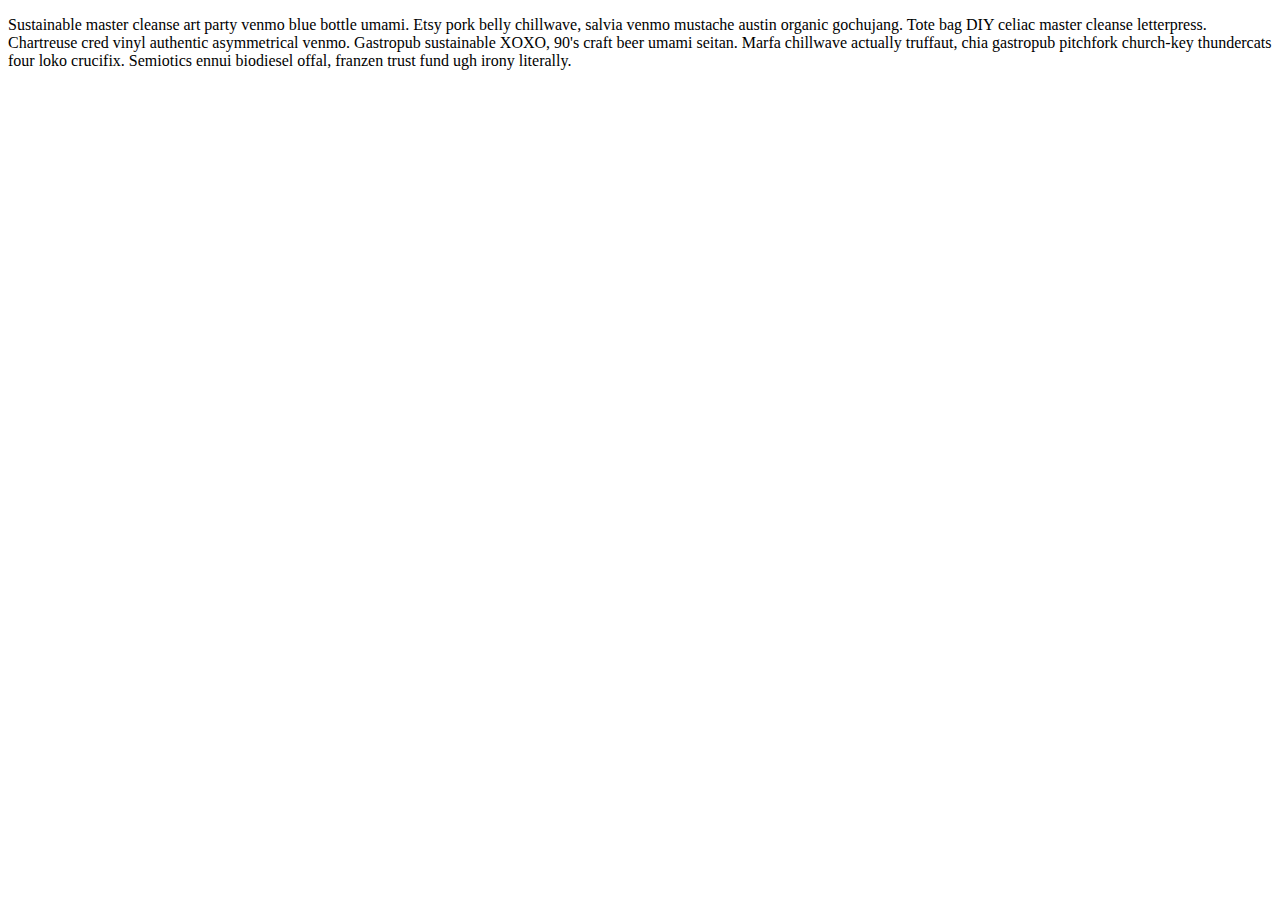
<file: index.html>
<!DOCTYPE html>
<html>
    <head>
        <meta charset="utf-8">
        <meta http-equiv="X-UA-Compatible" content="IE=edge,chrome=1">
        <title></title>
        <meta name="description" content="">
        <meta name="viewport" content="width=device-width">
       
    </head>
    
    <body>
    	<p> 
            Sustainable master cleanse art party venmo blue bottle umami. Etsy pork belly chillwave, salvia venmo mustache austin organic gochujang. Tote bag DIY celiac master cleanse letterpress. Chartreuse cred vinyl authentic asymmetrical venmo. Gastropub sustainable XOXO, 90's craft beer umami seitan. Marfa chillwave actually truffaut, chia gastropub pitchfork church-key thundercats four loko crucifix. Semiotics ennui biodiesel offal, franzen trust fund ugh irony literally.
         </p>

    </body>
    
</html>
</file>
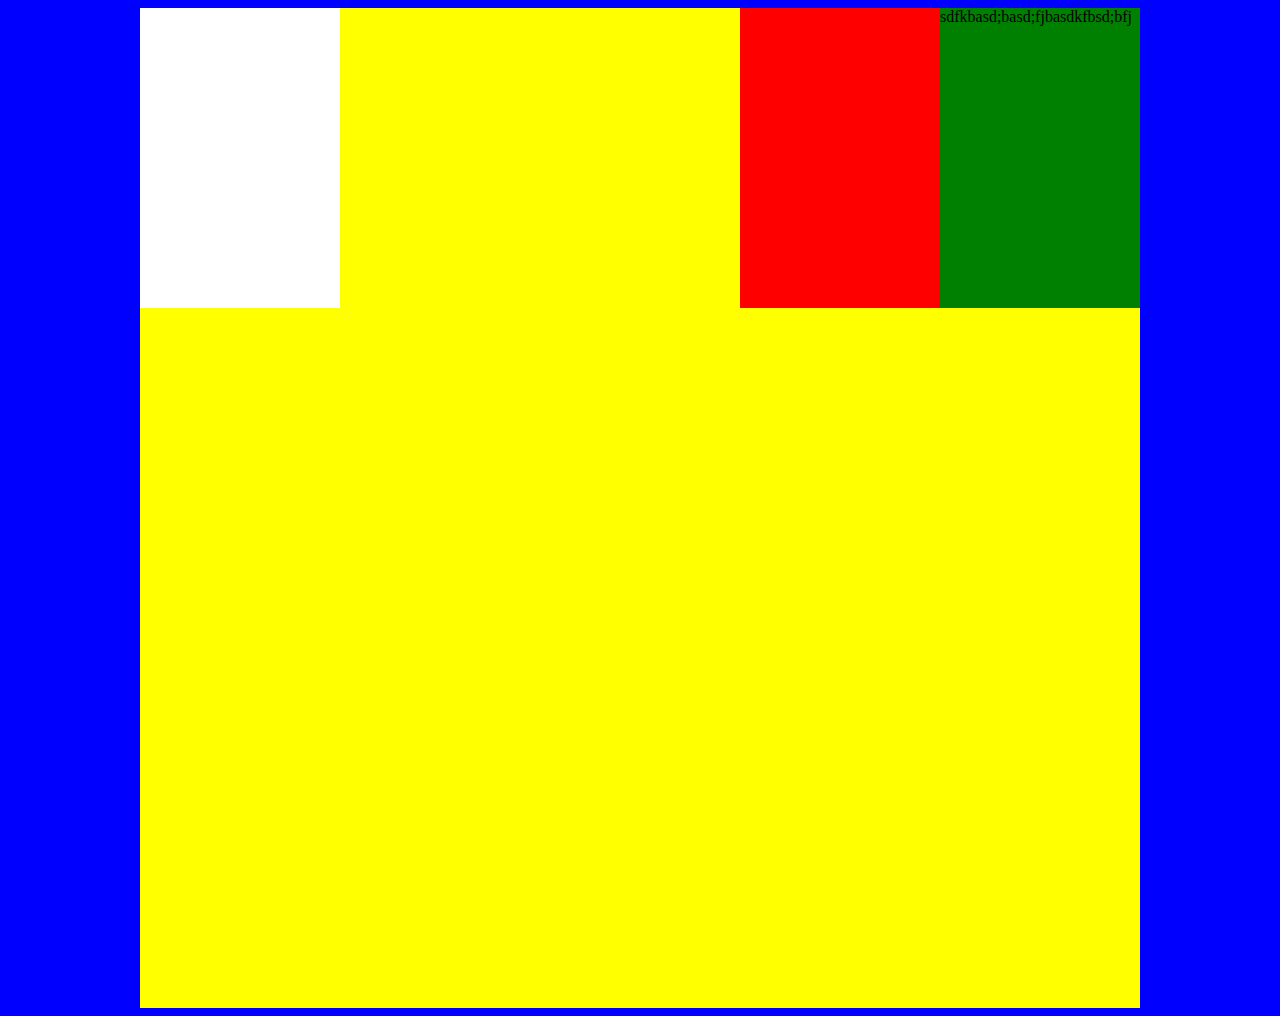
<file: exercises/exercise2/index.html>
<!DOCTYPE html>
<html>
    <head>
        <meta charset="utf-8">
        <meta http-equiv="X-UA-Compatible" content="IE=edge,chrome=1">
        <title></title>
        <meta name="description" content="">
        <meta name="viewport" content="width=device-width">

       <link rel="stylesheet" href="css/styles.css">
      <link href='https://fonts.googleapis.com/css?family=Open+Sans:400,300,300italic,400italic,600,600italic,700,700italic,800,800italic' rel='stylesheet' type='text/css'>
        
       
    </head>
    
    <body>
    	
    	<div id="container">
	    	<div id="navbar"></div>
	    	<div id="circle">sdfkbasd;basd;fjbasdkfbsd;bfj</div>
	    	<div id="triangle"></div>
	    	<div id="square"></div>
	    </div>



		<!--<div id="artist"> Dummy Text
			
				<div id="painter"> Pablo Picasso 
			 			<div id="sculptor"> Michelangelo
						</div>
				</div>
		</div> 

		<div class="sidebar">
		This is sidebarparagraph touting the value of the class attribute.
		</div>

		<div class="sidebar">
		Thisaa;jsdfhaljshdf.
		</div>

		<div id="artist">
		skfgnasdkfnalskgna's
		</div>
	-->

    </body>






    
</html>
</file>
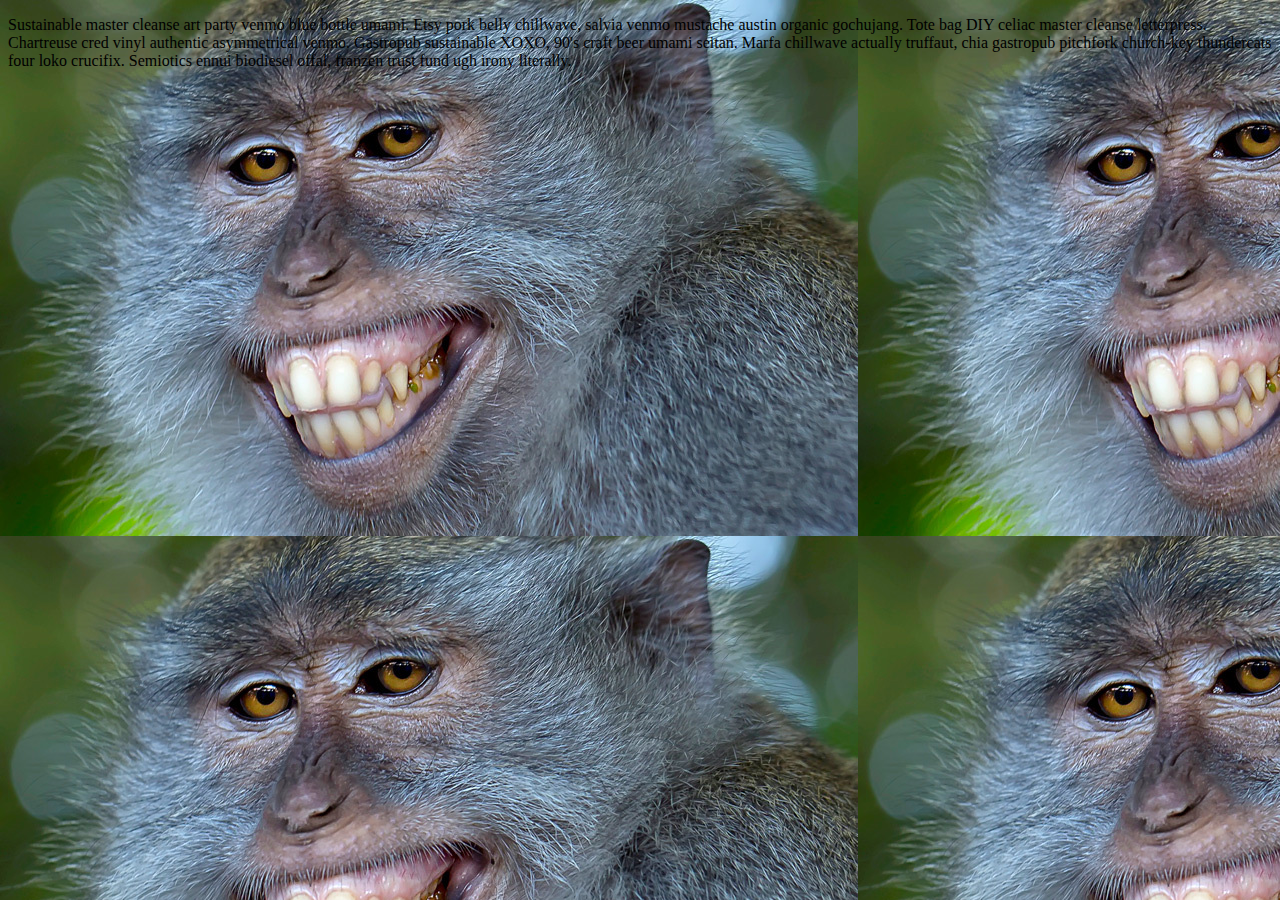
<file: exercises/exercise4/index.html>
<!DOCTYPE html>
<html>
    <head>
        <meta charset="utf-8">
        <meta http-equiv="X-UA-Compatible" content="IE=edge,chrome=1">
        <title></title>
        <meta name="description" content="">
        <meta name="viewport" content="width=device-width">

       <link rel="stylesheet" href="css/styles.css">
      
       
    </head>
    
    <body>
    	
        <p> 
            Sustainable master cleanse art party venmo blue bottle umami. Etsy pork belly chillwave, salvia venmo mustache austin organic gochujang. Tote bag DIY celiac master cleanse letterpress. Chartreuse cred vinyl authentic asymmetrical venmo. Gastropub sustainable XOXO, 90's craft beer umami seitan. Marfa chillwave actually truffaut, chia gastropub pitchfork church-key thundercats four loko crucifix. Semiotics ennui biodiesel offal, franzen trust fund ugh irony literally.
        </p>
    
    	
    </body>
    
</html>
</file>
<file: exercises/exercise2/css/styles.css>
body {
	background-color: blue;
}

#artist {
	background-color: #00000;
	height: 300px;
	width: 400px;
	color: green;
	margin: auto;
	padding-left: 15px;
	font-family: Helvetica;
	font-size: 60px;
	border: 10px dashed #0088dd;
}

#painter {
	color: orange;
	height: 200px;
	font-size: 12px;
	border-style:dotted solid double dashed;
}

#sculptor {
 	color: white;
 	font-size: 3px;
 	text-align: center;
 	border-left: 2px solid green;
}
.sidebar {
	background-color: #000000;
	height: 200px;
	width: 700px;
	color: yellow;
	margin: auto;
}

#square {
	width: 200px;
	height: 300px;
	background-color: white;
	float: left;
}

#circle {
	width: 200px;
	height: 300px;
	background-color: green;
	float: right;
}

#triangle {
	width: 200px;
	height: 300px;
	background-color: red;
	float: right;
}

#container {
	width: 1000px;
	height: 1000px;
	background-color: yellow;
	margin: auto;
}
</file>
<file: exercises/exercise4/css/styles.css>
body {
	background-image: url(../images/pic1.jpg);
}
</file>
